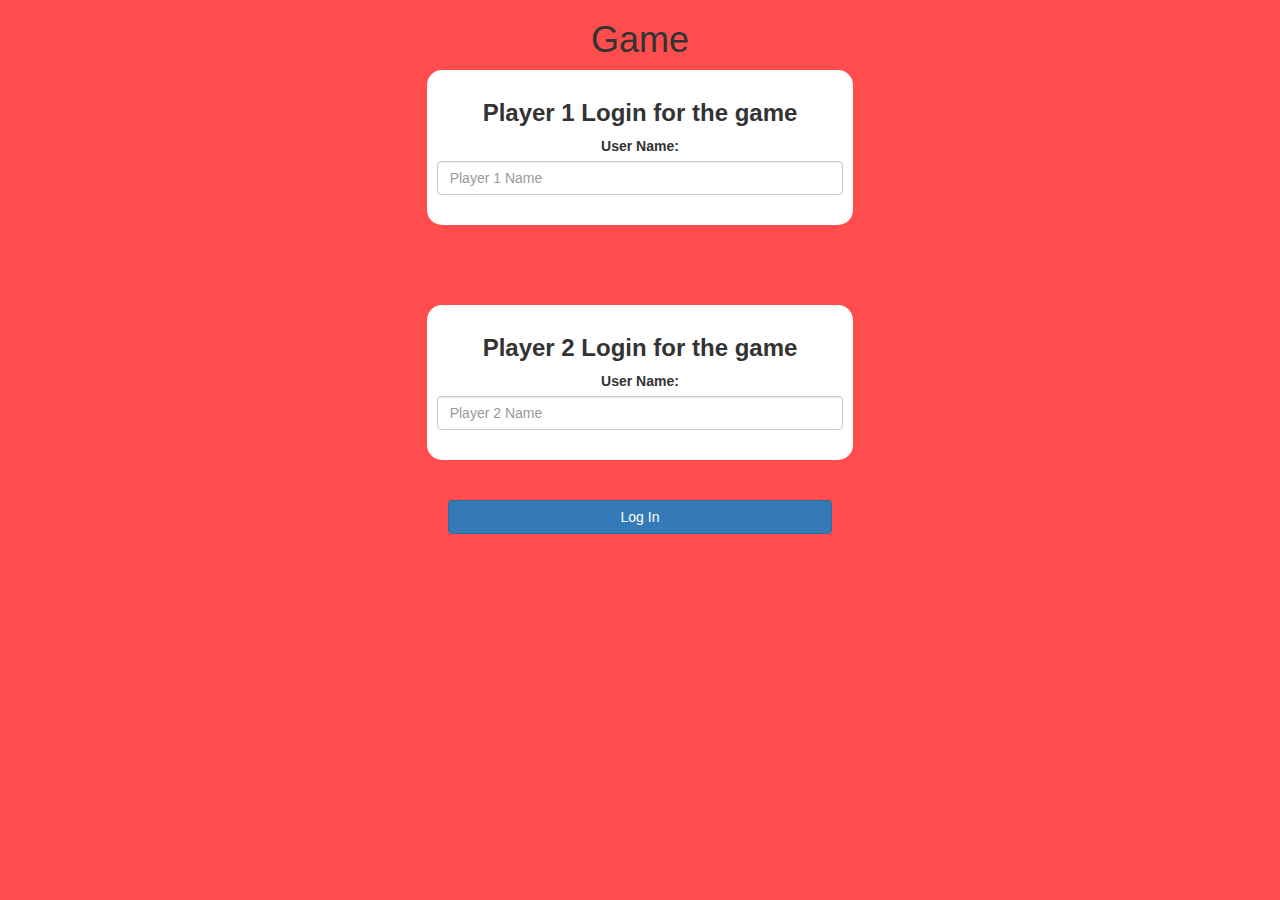
<file: index.html>
<!DOCTYPE html>
<html>
<head>
	<title>The Math Quiz Game!</title>

<meta name="viewport" content="width=device-width, initial-scale=1">
<link rel="stylesheet" href="https://maxcdn.bootstrapcdn.com/bootstrap/3.4.0/css/bootstrap.min.css">
<script src="https://ajax.googleapis.com/ajax/libs/jquery/3.4.1/jquery.min.js"></script>
<script src="https://maxcdn.bootstrapcdn.com/bootstrap/3.4.0/js/bootstrap.min.js"></script>

<link rel="stylesheet" type="text/css" href="quiz_game.css">

<script src="quiz_game_login.js"></script>
</head>
<body>
<center>
	<h1>Game</h1>

	<div class="col-lg-4 col-sm-8 col-xs-11 login_div1">
		<h3>Player 1 Login for the game</h3>
		<label>User Name:</label>
		<input type="text" id="player1_name_input" class="form-control" placeholder="Player 1 Name">
		<br>
	</div>
	<br>
	<br>
	<br>
	<br>
	<div class="col-lg-4 col-sm-8 col-xs-11 login_div1">
		<h3>Player 2 Login for the game</h3>
		<label>User Name:</label>
		<input type="text" id="player2_name_input" class="form-control" placeholder="Player 2 Name">
		<br>
	</div>
	<br>
	<br>
	<button style="width:30% " class="btn btn-primary" onclick="addUser()">Log In</button>
</center>
</body>
</html>
</file>
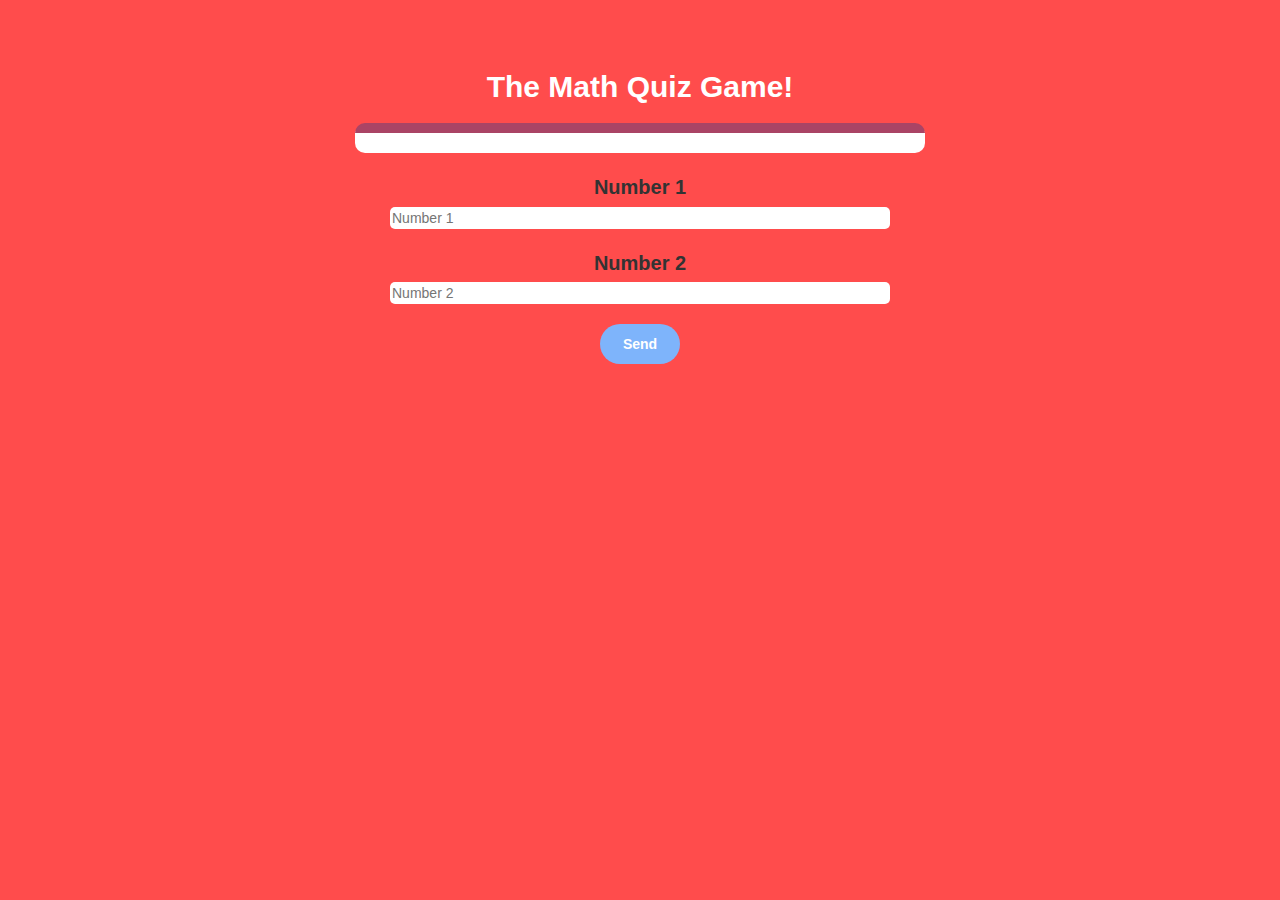
<file: quiz_game_page.html>
<!DOCTYPE html>
<html>
<head>
	<title>The Math Quiz Game!</title>

<meta name="viewport" content="width=device-width, initial-scale=1">
<link rel="stylesheet" href="https://maxcdn.bootstrapcdn.com/bootstrap/3.4.0/css/bootstrap.min.css">
<script src="https://ajax.googleapis.com/ajax/libs/jquery/3.4.1/jquery.min.js"></script>
<script src="https://maxcdn.bootstrapcdn.com/bootstrap/3.4.0/js/bootstrap.min.js"></script>

<link rel="stylesheet" type="text/css" href="quiz_game.css">
</head>
<script src="quiz_game_page.js"></script>
<body>

	<h4 id="player1_name"></h4> <span id="player1_score"></span>
    <br>
	<h4 id="player2_name"></h4> <span id="player2_score"></span>

    <div class="container">
        <center>
            <h2 style="color: rgb(255, 255, 255); font-weight: bold;">The Math Quiz Game!</h2>
            <h3 id="player_question"></h3>
            <h3 id="player_answer"></h3>
            <div id="output" class="col-lg-6"></div>
            <br>
            <label style="font-weight: bold; font-size: 20px;">Number 1</label>
            <br>
            <input type="text" style="width: 500px; border-radius: 5px; border-style: hidden;" placeholder="Number 1" id="number1">
            <br>
            <br>
            <label style="font-weight: bold; font-size: 20px;">Number 2</label>
            <br>
            <input type="text" style="width: 500px; border-radius: 5px; border-style: hidden;" placeholder="Number 2" id="number2" >
            
            <br>
            <br>
            <button style="background-color:rgb(126, 180, 251); font-weight: bold; border-style: hidden; width: 80px; height:40px; border-radius: 50px; color: white;" onclick="send()">Send</button>
        </center>
    </div>

</body>
</html>
</file>
<file: quiz_game.css>
body
{
	background: rgb(255, 76, 76);
}

	.login_div1 , .login_div2
	{
		background: white;
		padding: 10px;
		float: none;
		border-radius: 15px;
	}


#player1_name , #player2_name
{
	display: inline-block;
	margin-left: 20px;
}
#word
{
	width: 60%;
}
#word_display
{
	letter-spacing: 5px;
}
#output
{
background: white;
border-radius: 10px;
border-top: 10px solid #AA4465;
padding: 10px;
float: none;
text-align: left;
}
h3{
	font-weight: bold;
}
</file>
